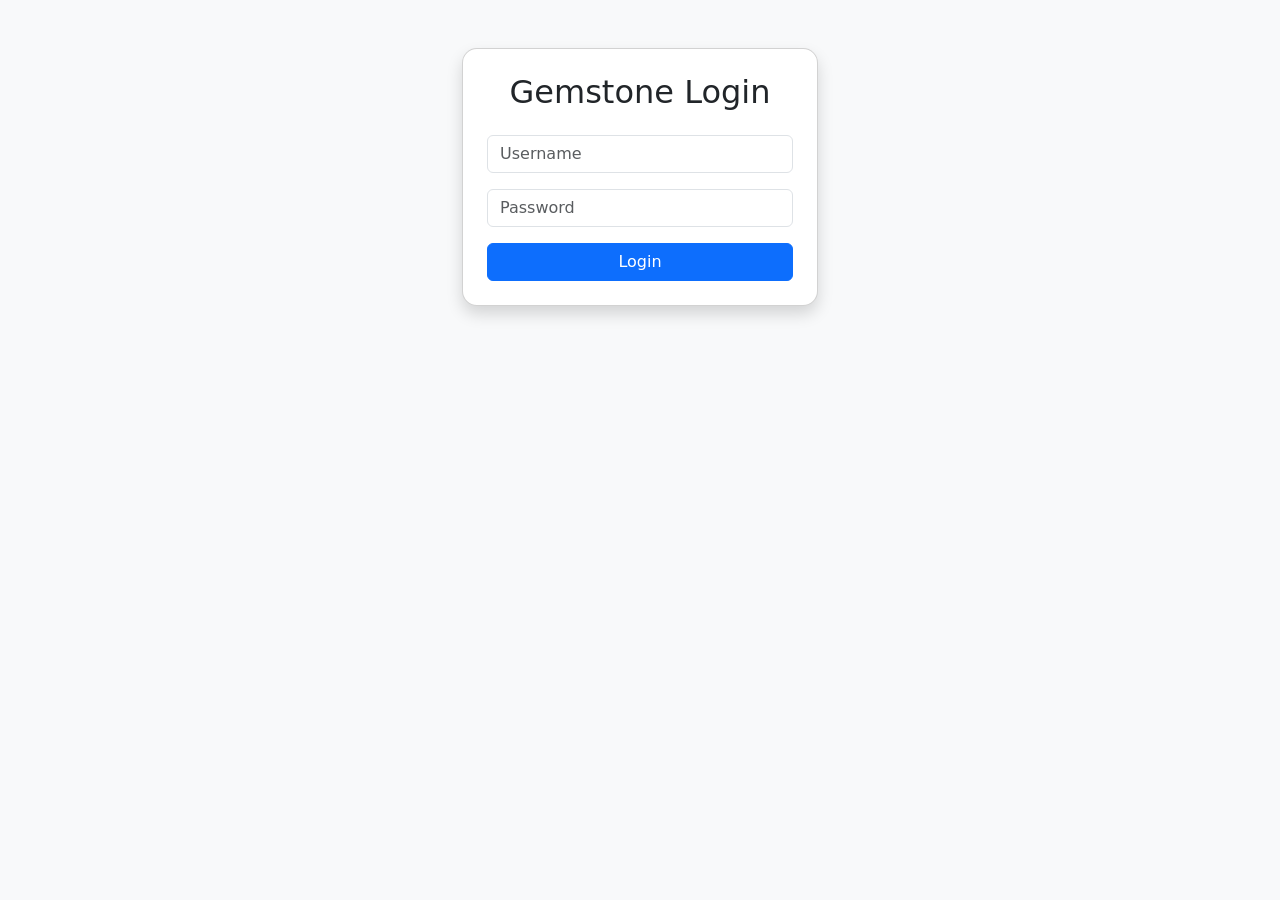
<file: index.html>
<!DOCTYPE html>
<html lang="en">
<head>
    <meta charset="UTF-8">
    <meta name="viewport" content="width=device-width, initial-scale=1.0">
    <title>Gemstone Login</title>

    <link href="https://cdn.jsdelivr.net/npm/bootstrap@5.3.3/dist/css/bootstrap.min.css" rel="stylesheet">
    <link rel="stylesheet" href="css/style.css">
</head>

<body class="bg-light">

<div class="container">

    <div class="row justify-content-center mt-5">

        <div class="col-md-4">

            <div class="card shadow p-4">

                <h2 class="text-center mb-4">
                    Gemstone Login
                </h2>

                <form>

                    <input
                    type="text"
                    class="form-control mb-3"
                    placeholder="Username">

                    <input
                    type="password"
                    class="form-control mb-3"
                    placeholder="Password">

                    <button
                    class="btn btn-primary w-100">
                        Login
                    </button>

                </form>

            </div>

        </div>

    </div>

</div>

</body>
</html>
</file>
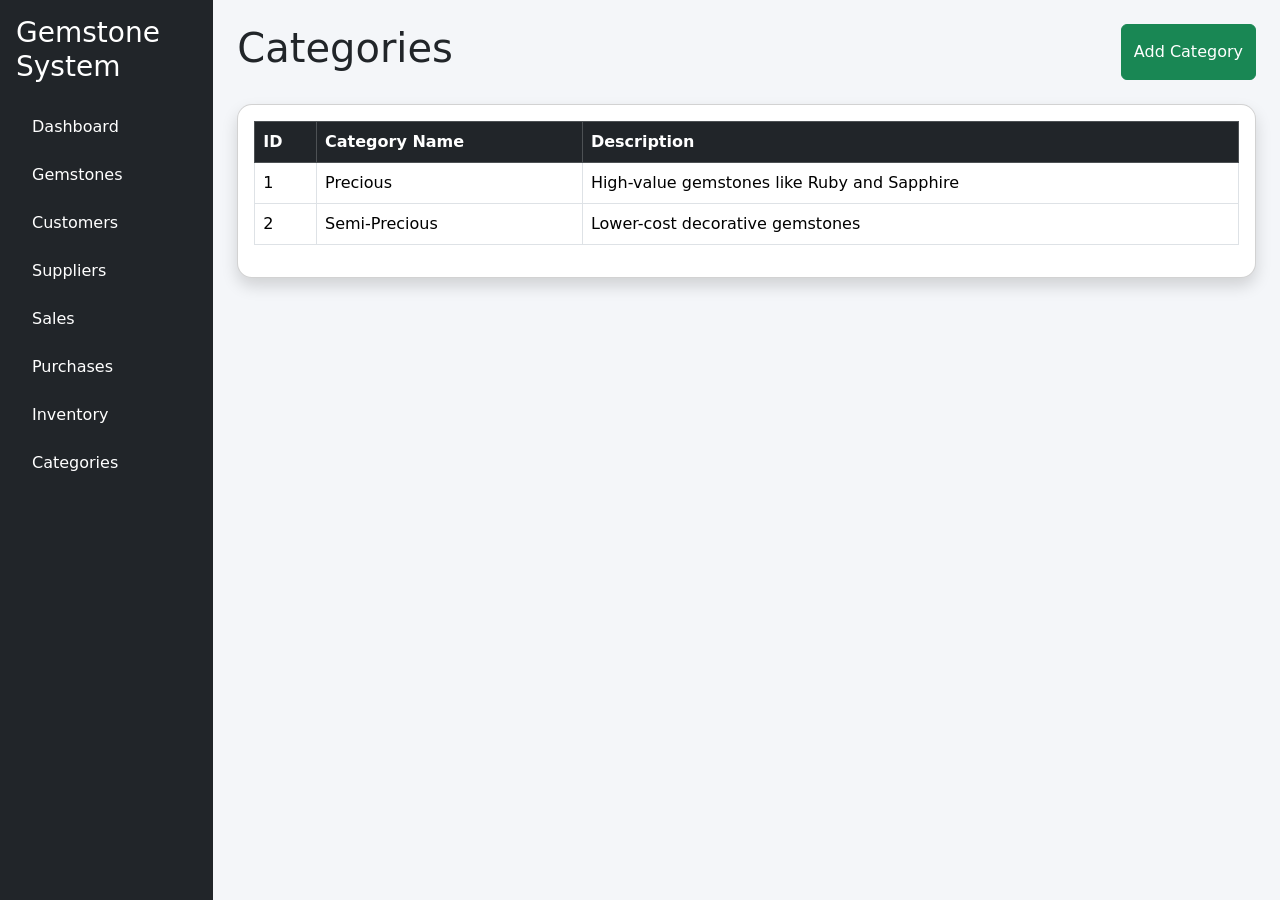
<file: categories.html>
<!DOCTYPE html>
<html lang="en">
<head>
  <meta charset="UTF-8">
  <meta name="viewport" content="width=device-width, initial-scale=1.0">
  <title>Categories</title>

  <link href="https://cdn.jsdelivr.net/npm/bootstrap@5.3.3/dist/css/bootstrap.min.css" rel="stylesheet">
  <link rel="stylesheet" href="css/style.css">
</head>

<body>

<div class="container-fluid">
  <div class="row">

    <div class="col-md-2 bg-dark text-white vh-100 p-3">
      <h3 class="mb-4">Gemstone System</h3>

      <ul class="nav flex-column">
        <li class="nav-item mb-2"><a href="dashboard.html" class="nav-link text-white">Dashboard</a></li>
        <li class="nav-item mb-2"><a href="gemstones.html" class="nav-link text-white">Gemstones</a></li>
        <li class="nav-item mb-2"><a href="customers.html" class="nav-link text-white">Customers</a></li>
        <li class="nav-item mb-2"><a href="suppliers.html" class="nav-link text-white">Suppliers</a></li>
        <li class="nav-item mb-2"><a href="sales.html" class="nav-link text-white">Sales</a></li>
        <li class="nav-item mb-2"><a href="purchases.html" class="nav-link text-white">Purchases</a></li>
        <li class="nav-item mb-2"><a href="inventory.html" class="nav-link text-white">Inventory</a></li>
        <li class="nav-item mb-2"><a href="categories.html" class="nav-link text-white">Categories</a></li>
      </ul>
    </div>

    <div class="col-md-10 p-4 main-content">

      <div class="d-flex justify-content-between mb-4">
        <h1>Categories</h1>
        <button class="btn btn-success">Add Category</button>
      </div>

      <div class="card shadow p-3">

        <table class="table table-bordered table-hover">
          <thead class="table-dark">
            <tr>
              <th>ID</th>
              <th>Category Name</th>
              <th>Description</th>
            </tr>
          </thead>

          <tbody>
            <tr>
              <td>1</td>
              <td>Precious</td>
              <td>High-value gemstones like Ruby and Sapphire</td>
            </tr>

            <tr>
              <td>2</td>
              <td>Semi-Precious</td>
              <td>Lower-cost decorative gemstones</td>
            </tr>
          </tbody>
        </table>

      </div>

    </div>

  </div>
</div>

</body>
</html>
</file>
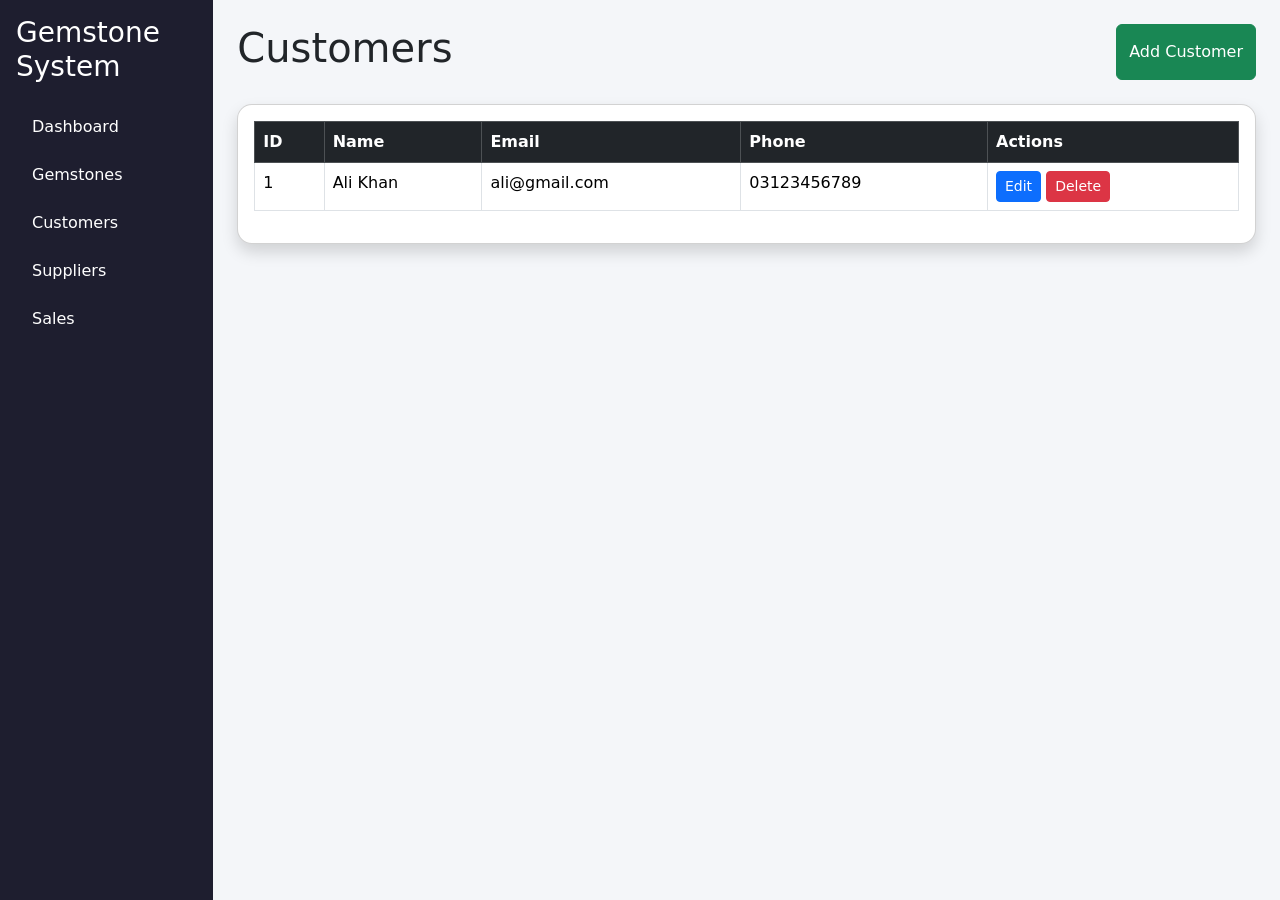
<file: customers.html>
<!DOCTYPE html>
<html lang="en">
<head>
  <meta charset="UTF-8">
  <meta name="viewport" content="width=device-width, initial-scale=1.0">
  <title>Customers</title>

  <link href="https://cdn.jsdelivr.net/npm/bootstrap@5.3.3/dist/css/bootstrap.min.css" rel="stylesheet">
  <link rel="stylesheet" href="css/style.css">
</head>

<body>

<div class="container-fluid">
  <div class="row">

    <div class="col-md-2 sidebar text-white p-3">

      <h3 class="mb-4">Gemstone System</h3>

      <ul class="nav flex-column">

        <li class="nav-item mb-2">
          <a href="dashboard.html" class="nav-link text-white">Dashboard</a>
        </li>

        <li class="nav-item mb-2">
          <a href="gemstones.html" class="nav-link text-white">Gemstones</a>
        </li>

        <li class="nav-item mb-2">
          <a href="customers.html" class="nav-link text-white">Customers</a>
        </li>

        <li class="nav-item mb-2">
          <a href="suppliers.html" class="nav-link text-white">Suppliers</a>
        </li>

        <li class="nav-item mb-2">
          <a href="sales.html" class="nav-link text-white">Sales</a>
        </li>

      </ul>

    </div>

    <div class="col-md-10 p-4 main-content">

      <div class="d-flex justify-content-between mb-4">

        <h1>Customers</h1>

        <button class="btn btn-success">
          Add Customer
        </button>

      </div>

      <div class="card shadow p-3">

        <table class="table table-bordered">

          <thead class="table-dark">

            <tr>
              <th>ID</th>
              <th>Name</th>
              <th>Email</th>
              <th>Phone</th>
              <th>Actions</th>
            </tr>

          </thead>

          <tbody>

            <tr>
              <td>1</td>
              <td>Ali Khan</td>
              <td>ali@gmail.com</td>
              <td>03123456789</td>

              <td>
                <button class="btn btn-primary btn-sm">Edit</button>
                <button class="btn btn-danger btn-sm">Delete</button>
              </td>
            </tr>

          </tbody>

        </table>

      </div>

    </div>

  </div>
</div>

</body>
</html>
</file>
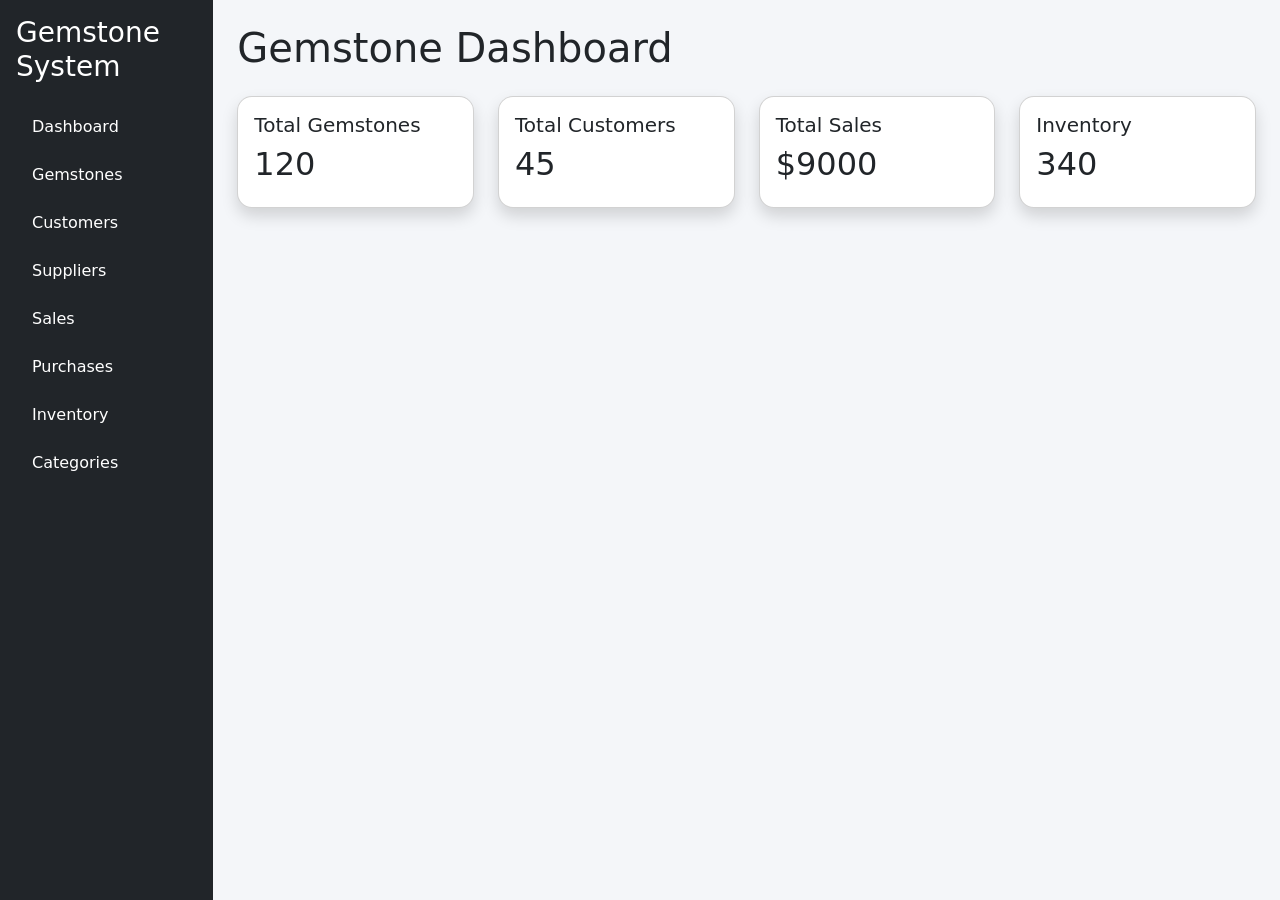
<file: dashboard.html>
<!DOCTYPE html>
<html lang="en">
<head>
  <meta charset="UTF-8">
  <meta name="viewport" content="width=device-width, initial-scale=1.0">
  <title>Dashboard</title>

  <link href="https://cdn.jsdelivr.net/npm/bootstrap@5.3.3/dist/css/bootstrap.min.css" rel="stylesheet">
  <link rel="stylesheet" href="css/style.css">
</head>

<body>

<div class="container-fluid">
  <div class="row">

    <div class="col-md-2 bg-dark text-white vh-100 p-3">
      <h3 class="mb-4">Gemstone System</h3>

      <ul class="nav flex-column">
        <li class="nav-item mb-2"><a href="dashboard.html" class="nav-link text-white">Dashboard</a></li>
        <li class="nav-item mb-2"><a href="gemstones.html" class="nav-link text-white">Gemstones</a></li>
        <li class="nav-item mb-2"><a href="customers.html" class="nav-link text-white">Customers</a></li>
        <li class="nav-item mb-2"><a href="suppliers.html" class="nav-link text-white">Suppliers</a></li>
        <li class="nav-item mb-2"><a href="sales.html" class="nav-link text-white">Sales</a></li>
        <li class="nav-item mb-2"><a href="purchases.html" class="nav-link text-white">Purchases</a></li>
        <li class="nav-item mb-2"><a href="inventory.html" class="nav-link text-white">Inventory</a></li>
        <li class="nav-item mb-2"><a href="categories.html" class="nav-link text-white">Categories</a></li>
      </ul>
    </div>

    <div class="col-md-10 p-4 main-content">
      <h1 class="mb-4">Gemstone Dashboard</h1>

      <div class="row">
        <div class="col-md-3"><div class="card p-3 shadow"><h5>Total Gemstones</h5><h2>120</h2></div></div>
        <div class="col-md-3"><div class="card p-3 shadow"><h5>Total Customers</h5><h2>45</h2></div></div>
        <div class="col-md-3"><div class="card p-3 shadow"><h5>Total Sales</h5><h2>$9000</h2></div></div>
        <div class="col-md-3"><div class="card p-3 shadow"><h5>Inventory</h5><h2>340</h2></div></div>
      </div>
    </div>

  </div>
</div>

</body>
</html>
</file>
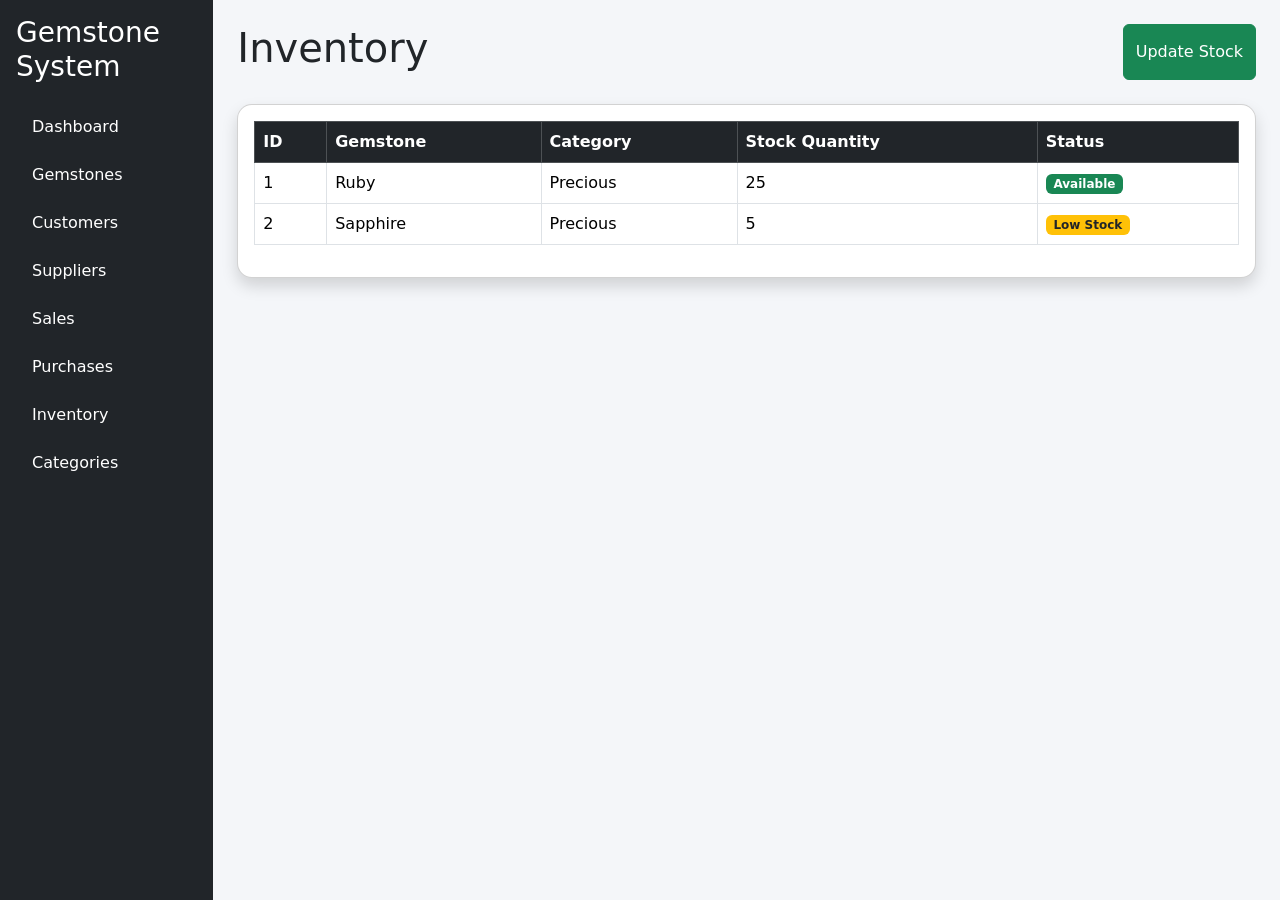
<file: inventory.html>
<!DOCTYPE html>
<html lang="en">
<head>
  <meta charset="UTF-8">
  <meta name="viewport" content="width=device-width, initial-scale=1.0">
  <title>Inventory</title>

  <link href="https://cdn.jsdelivr.net/npm/bootstrap@5.3.3/dist/css/bootstrap.min.css" rel="stylesheet">
  <link rel="stylesheet" href="css/style.css">
</head>

<body>

<div class="container-fluid">
  <div class="row">

    <div class="col-md-2 bg-dark text-white vh-100 p-3">
      <h3 class="mb-4">Gemstone System</h3>

      <ul class="nav flex-column">
        <li class="nav-item mb-2"><a href="dashboard.html" class="nav-link text-white">Dashboard</a></li>
        <li class="nav-item mb-2"><a href="gemstones.html" class="nav-link text-white">Gemstones</a></li>
        <li class="nav-item mb-2"><a href="customers.html" class="nav-link text-white">Customers</a></li>
        <li class="nav-item mb-2"><a href="suppliers.html" class="nav-link text-white">Suppliers</a></li>
        <li class="nav-item mb-2"><a href="sales.html" class="nav-link text-white">Sales</a></li>
        <li class="nav-item mb-2"><a href="purchases.html" class="nav-link text-white">Purchases</a></li>
        <li class="nav-item mb-2"><a href="inventory.html" class="nav-link text-white">Inventory</a></li>
        <li class="nav-item mb-2"><a href="categories.html" class="nav-link text-white">Categories</a></li>
      </ul>
    </div>

    <div class="col-md-10 p-4 main-content">

      <div class="d-flex justify-content-between mb-4">
        <h1>Inventory</h1>
        <button class="btn btn-success">Update Stock</button>
      </div>

      <div class="card shadow p-3">

        <table class="table table-bordered table-hover">
          <thead class="table-dark">
            <tr>
              <th>ID</th>
              <th>Gemstone</th>
              <th>Category</th>
              <th>Stock Quantity</th>
              <th>Status</th>
            </tr>
          </thead>

          <tbody>
            <tr>
              <td>1</td>
              <td>Ruby</td>
              <td>Precious</td>
              <td>25</td>
              <td><span class="badge bg-success">Available</span></td>
            </tr>

            <tr>
              <td>2</td>
              <td>Sapphire</td>
              <td>Precious</td>
              <td>5</td>
              <td><span class="badge bg-warning text-dark">Low Stock</span></td>
            </tr>
          </tbody>
        </table>

      </div>

    </div>

  </div>
</div>

</body>
</html>
</file>
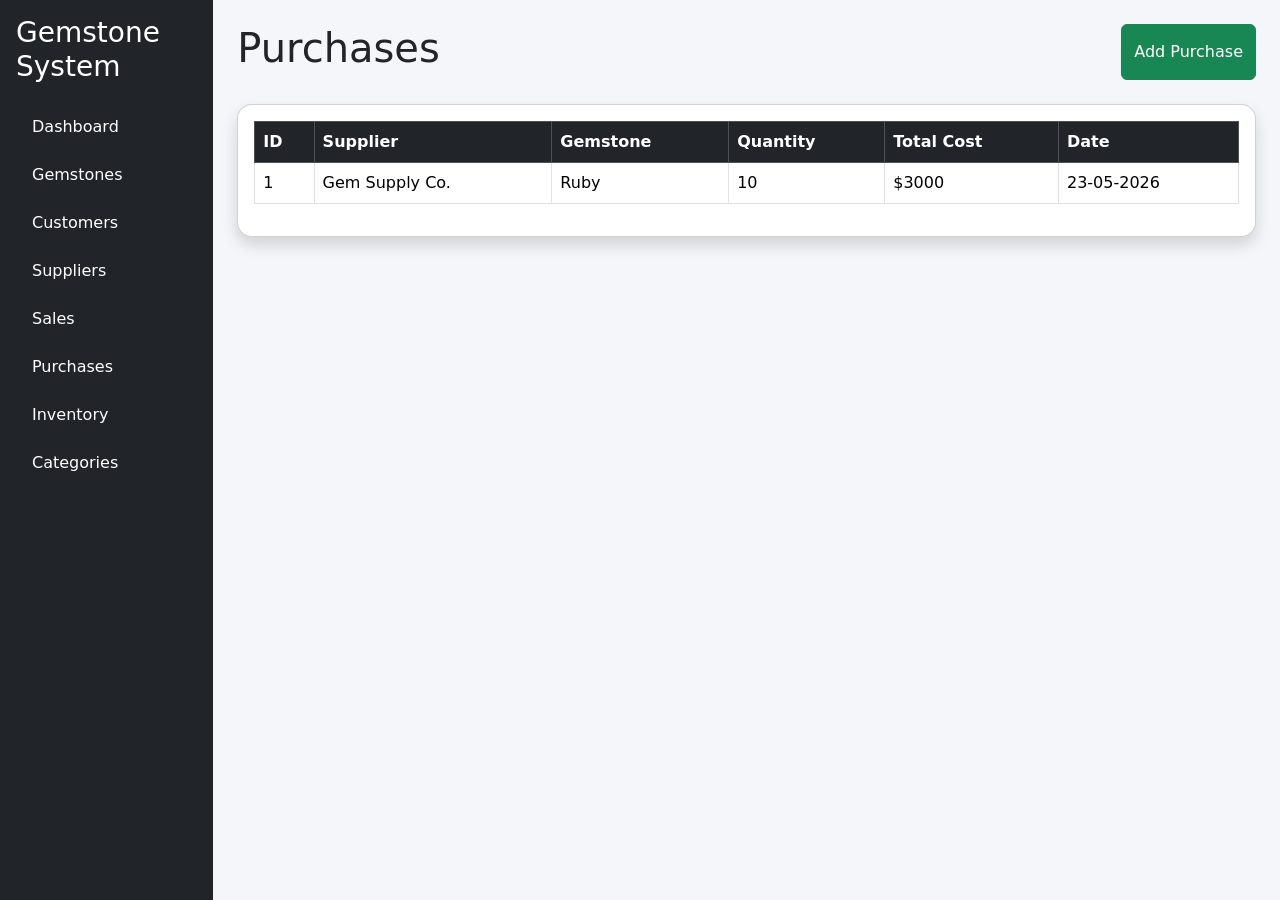
<file: purchases.html>
<!DOCTYPE html>
<html lang="en">
<head>
  <meta charset="UTF-8">
  <meta name="viewport" content="width=device-width, initial-scale=1.0">
  <title>Purchases</title>

  <link href="https://cdn.jsdelivr.net/npm/bootstrap@5.3.3/dist/css/bootstrap.min.css" rel="stylesheet">
  <link rel="stylesheet" href="css/style.css">
</head>

<body>

<div class="container-fluid">
  <div class="row">

    <div class="col-md-2 bg-dark text-white vh-100 p-3">
      <h3 class="mb-4">Gemstone System</h3>

      <ul class="nav flex-column">
        <li class="nav-item mb-2"><a href="dashboard.html" class="nav-link text-white">Dashboard</a></li>
        <li class="nav-item mb-2"><a href="gemstones.html" class="nav-link text-white">Gemstones</a></li>
        <li class="nav-item mb-2"><a href="customers.html" class="nav-link text-white">Customers</a></li>
        <li class="nav-item mb-2"><a href="suppliers.html" class="nav-link text-white">Suppliers</a></li>
        <li class="nav-item mb-2"><a href="sales.html" class="nav-link text-white">Sales</a></li>
        <li class="nav-item mb-2"><a href="purchases.html" class="nav-link text-white">Purchases</a></li>
        <li class="nav-item mb-2"><a href="inventory.html" class="nav-link text-white">Inventory</a></li>
        <li class="nav-item mb-2"><a href="categories.html" class="nav-link text-white">Categories</a></li>
      </ul>
    </div>

    <div class="col-md-10 p-4 main-content">

      <div class="d-flex justify-content-between mb-4">
        <h1>Purchases</h1>
        <button class="btn btn-success">Add Purchase</button>
      </div>

      <div class="card shadow p-3">

        <table class="table table-bordered table-hover">
          <thead class="table-dark">
            <tr>
              <th>ID</th>
              <th>Supplier</th>
              <th>Gemstone</th>
              <th>Quantity</th>
              <th>Total Cost</th>
              <th>Date</th>
            </tr>
          </thead>

          <tbody>
            <tr>
              <td>1</td>
              <td>Gem Supply Co.</td>
              <td>Ruby</td>
              <td>10</td>
              <td>$3000</td>
              <td>23-05-2026</td>
            </tr>
          </tbody>
        </table>

      </div>

    </div>

  </div>
</div>

</body>
</html>
</file>
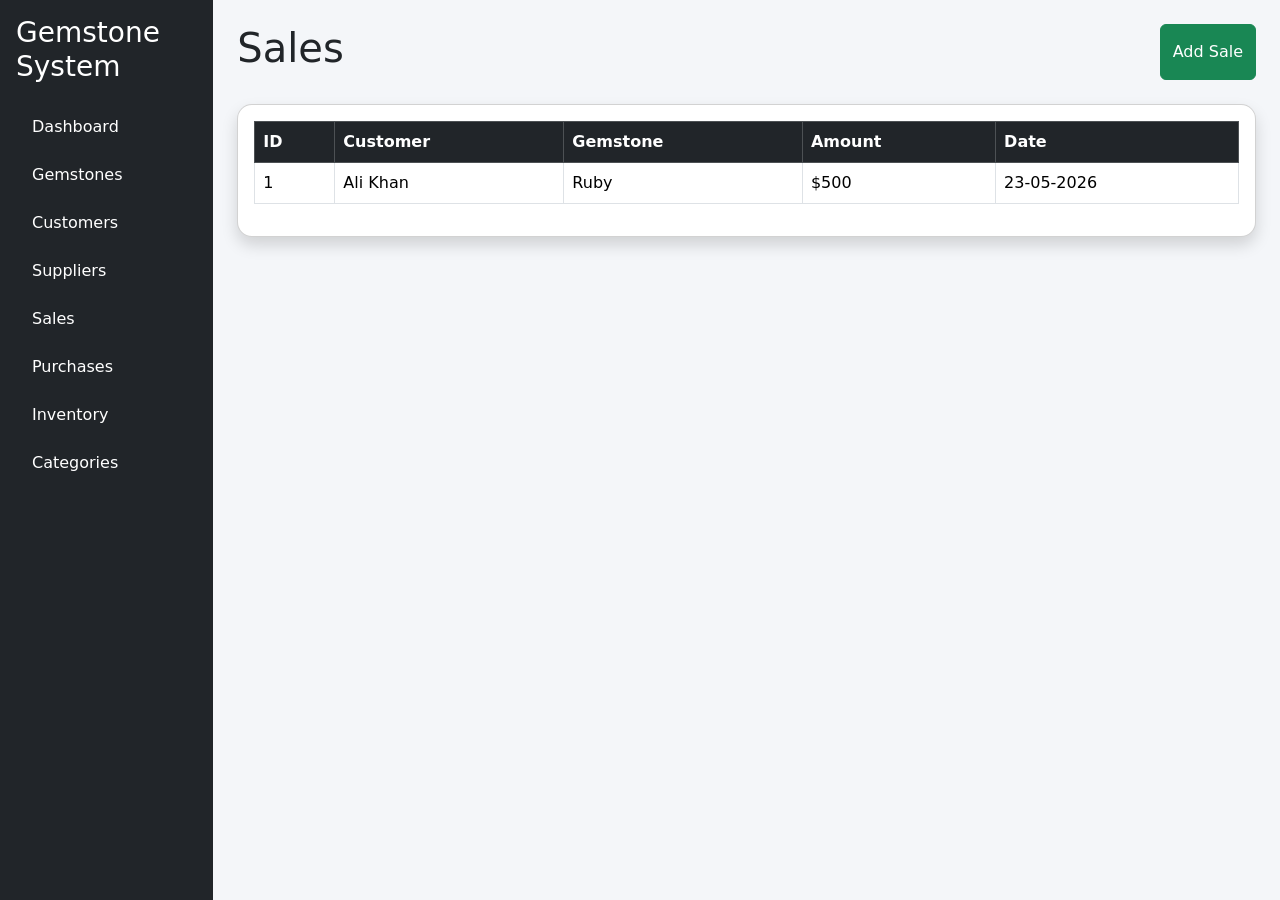
<file: sales.html>
<!DOCTYPE html>
<html lang="en">
<head>
  <meta charset="UTF-8">
  <meta name="viewport" content="width=device-width, initial-scale=1.0">
  <title>Sales</title>

  <link href="https://cdn.jsdelivr.net/npm/bootstrap@5.3.3/dist/css/bootstrap.min.css" rel="stylesheet">
  <link rel="stylesheet" href="css/style.css">
</head>

<body>

<div class="container-fluid">
  <div class="row">

    <div class="col-md-2 bg-dark text-white vh-100 p-3">
      <h3 class="mb-4">Gemstone System</h3>

      <ul class="nav flex-column">
        <li class="nav-item mb-2"><a href="dashboard.html" class="nav-link text-white">Dashboard</a></li>
        <li class="nav-item mb-2"><a href="gemstones.html" class="nav-link text-white">Gemstones</a></li>
        <li class="nav-item mb-2"><a href="customers.html" class="nav-link text-white">Customers</a></li>
        <li class="nav-item mb-2"><a href="suppliers.html" class="nav-link text-white">Suppliers</a></li>
        <li class="nav-item mb-2"><a href="sales.html" class="nav-link text-white">Sales</a></li>
        <li class="nav-item mb-2"><a href="purchases.html" class="nav-link text-white">Purchases</a></li>
        <li class="nav-item mb-2"><a href="inventory.html" class="nav-link text-white">Inventory</a></li>
        <li class="nav-item mb-2"><a href="categories.html" class="nav-link text-white">Categories</a></li>
      </ul>
    </div>

    <div class="col-md-10 p-4 main-content">

      <div class="d-flex justify-content-between mb-4">
        <h1>Sales</h1>
        <button class="btn btn-success">Add Sale</button>
      </div>

      <div class="card shadow p-3">
        <table class="table table-bordered table-hover">
          <thead class="table-dark">
            <tr>
              <th>ID</th>
              <th>Customer</th>
              <th>Gemstone</th>
              <th>Amount</th>
              <th>Date</th>
            </tr>
          </thead>

          <tbody>
            <tr>
              <td>1</td>
              <td>Ali Khan</td>
              <td>Ruby</td>
              <td>$500</td>
              <td>23-05-2026</td>
            </tr>
          </tbody>
        </table>
      </div>

    </div>

  </div>
</div>

</body>
</html>
</file>
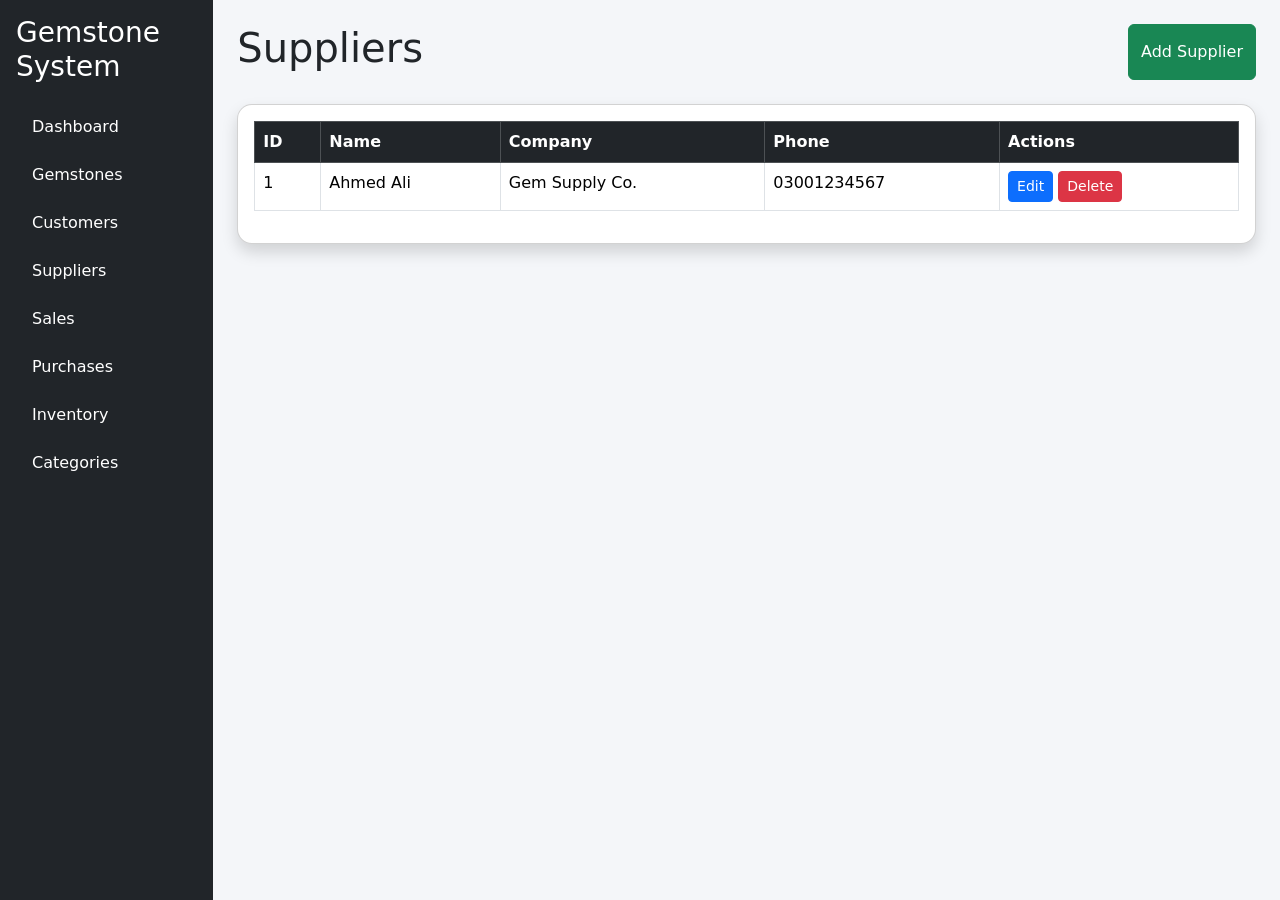
<file: suppliers.html>
<!DOCTYPE html>
<html lang="en">
<head>
  <meta charset="UTF-8">
  <meta name="viewport" content="width=device-width, initial-scale=1.0">
  <title>Suppliers</title>

  <link href="https://cdn.jsdelivr.net/npm/bootstrap@5.3.3/dist/css/bootstrap.min.css" rel="stylesheet">
  <link rel="stylesheet" href="css/style.css">
</head>

<body>

<div class="container-fluid">
  <div class="row">

    <div class="col-md-2 bg-dark text-white vh-100 p-3">
      <h3 class="mb-4">Gemstone System</h3>

      <ul class="nav flex-column">
        <li class="nav-item mb-2"><a href="dashboard.html" class="nav-link text-white">Dashboard</a></li>
        <li class="nav-item mb-2"><a href="gemstones.html" class="nav-link text-white">Gemstones</a></li>
        <li class="nav-item mb-2"><a href="customers.html" class="nav-link text-white">Customers</a></li>
        <li class="nav-item mb-2"><a href="suppliers.html" class="nav-link text-white">Suppliers</a></li>
        <li class="nav-item mb-2"><a href="sales.html" class="nav-link text-white">Sales</a></li>
        <li class="nav-item mb-2"><a href="purchases.html" class="nav-link text-white">Purchases</a></li>
        <li class="nav-item mb-2"><a href="inventory.html" class="nav-link text-white">Inventory</a></li>
        <li class="nav-item mb-2"><a href="categories.html" class="nav-link text-white">Categories</a></li>
      </ul>
    </div>

    <div class="col-md-10 p-4 main-content">

      <div class="d-flex justify-content-between mb-4">
        <h1>Suppliers</h1>
        <button class="btn btn-success">Add Supplier</button>
      </div>

      <div class="card shadow p-3">
        <table class="table table-bordered table-hover">
          <thead class="table-dark">
            <tr>
              <th>ID</th>
              <th>Name</th>
              <th>Company</th>
              <th>Phone</th>
              <th>Actions</th>
            </tr>
          </thead>

          <tbody>
            <tr>
              <td>1</td>
              <td>Ahmed Ali</td>
              <td>Gem Supply Co.</td>
              <td>03001234567</td>
              <td>
                <button class="btn btn-primary btn-sm">Edit</button>
                <button class="btn btn-danger btn-sm">Delete</button>
              </td>
            </tr>
          </tbody>
        </table>
      </div>

    </div>

  </div>
</div>

</body>
</html>
</file>
<file: css/style.css>
.sidebar{
    background-color: #1e1e2f !important;
    min-height: 100vh;
}

.main-content{
    background-color: #f4f6f9;
    min-height: 100vh;
}

.nav-link{
    color: white !important;
}

.nav-link:hover{
    background-color: #343a40;
    border-radius: 8px;
}

.card{
    border-radius: 15px;
}
</file>
